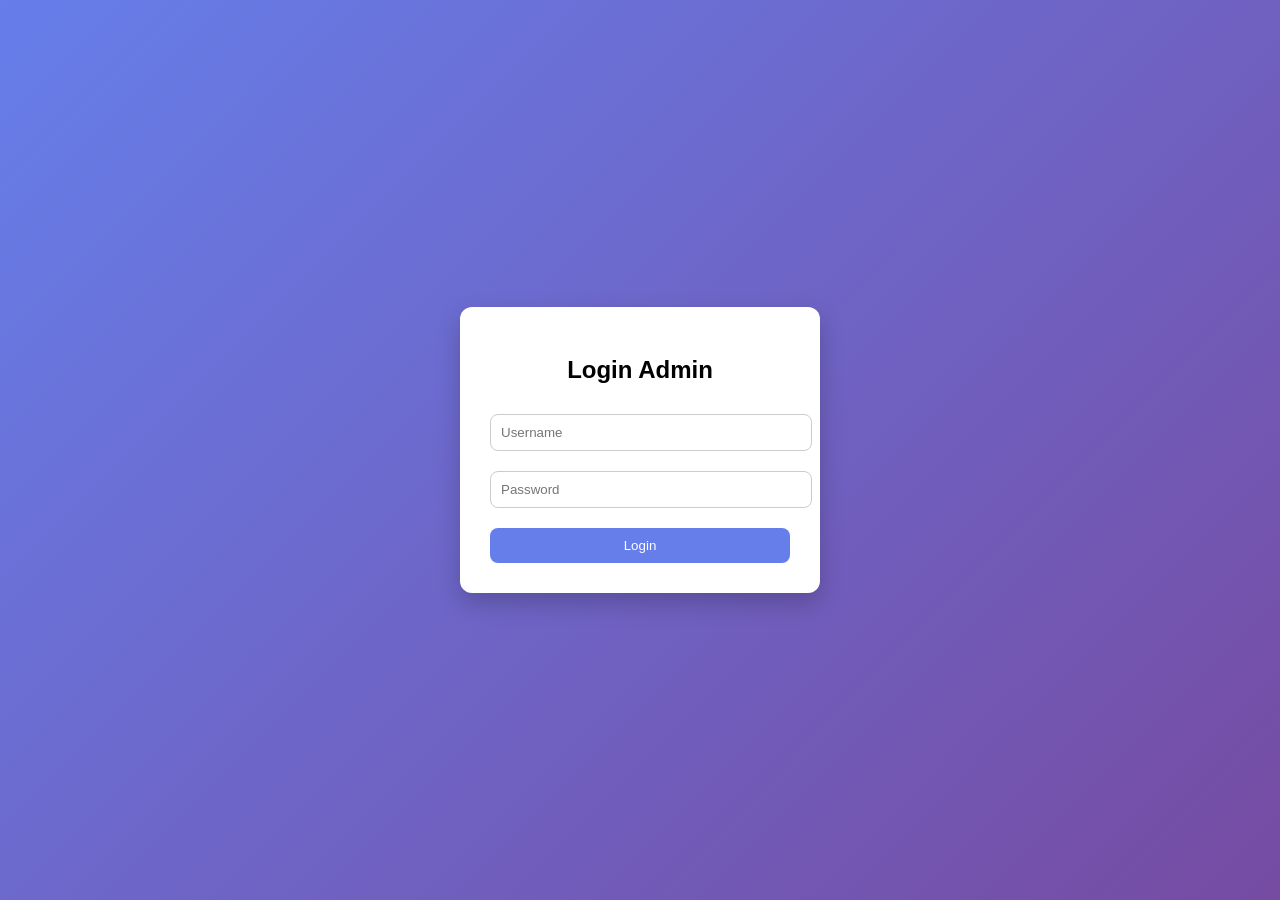
<file: index.html>
<!DOCTYPE html>
<html>
<head>
  <title>Login Alumni Tracker</title>

  <style>
    body{
      font-family: Arial, sans-serif;
      margin:0;
      background: linear-gradient(135deg,#667eea,#764ba2);
      display:flex;
      justify-content:center;
      align-items:center;
      height:100vh;
    }

    .card{
      background:white;
      padding:30px;
      border-radius:12px;
      box-shadow:0 10px 25px rgba(0,0,0,0.2);
      width:300px;
      text-align:center;
    }

    h2{
      margin-bottom:20px;
    }

    input{
      width:100%;
      padding:10px;
      margin:10px 0;
      border-radius:8px;
      border:1px solid #ccc;
    }

    button{
      width:100%;
      padding:10px;
      background:#667eea;
      color:white;
      border:none;
      border-radius:8px;
      cursor:pointer;
      margin-top:10px;
    }

    button:hover{
      background:#5a67d8;
    }
  </style>

</head>

<body>

<div class="card">
  <h2>Login Admin</h2>

  <input type="text" id="username" placeholder="Username">
  <input type="password" id="password" placeholder="Password">

  <button onclick="login()">Login</button>
</div>

<script>
function login() {
  const user = document.getElementById("username").value;
  const pass = document.getElementById("password").value;

  if(user === "admin" && pass === "123") {
    localStorage.setItem("login", "true");
    window.location.href = "dashboard.html";
  } else {
    alert("Username atau Password salah!");
  }
}
</script>

</body>
</html>
</file>
